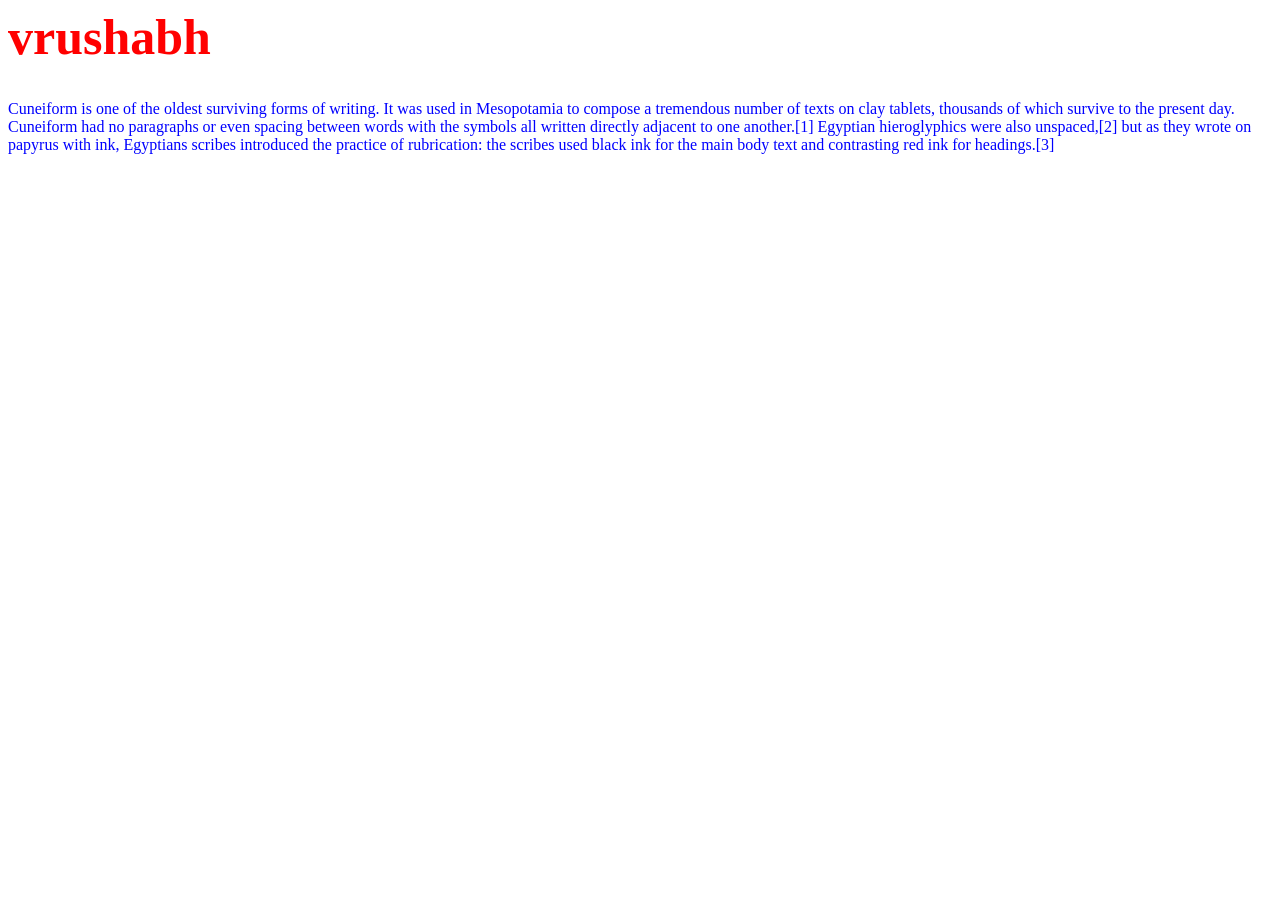
<file: index.html>
<html>
<body>
	<h1>vrushabh</h1>
	<p>Cuneiform is one of the oldest surviving forms of writing. It was used in Mesopotamia to compose a tremendous number of texts on clay tablets, thousands of which survive to the present day. Cuneiform had no paragraphs or even spacing between words with the symbols all written directly adjacent to one another.[1] Egyptian hieroglyphics were also unspaced,[2] but as they wrote on papyrus with ink, Egyptians scribes introduced the practice of rubrication: the scribes used black ink for the main body text and contrasting red ink for headings.[3]</p>
</body>
<style>
h1{color:red;
font-size:50px; 
}
p{color:blue;
}


</style>
</html>
</file>
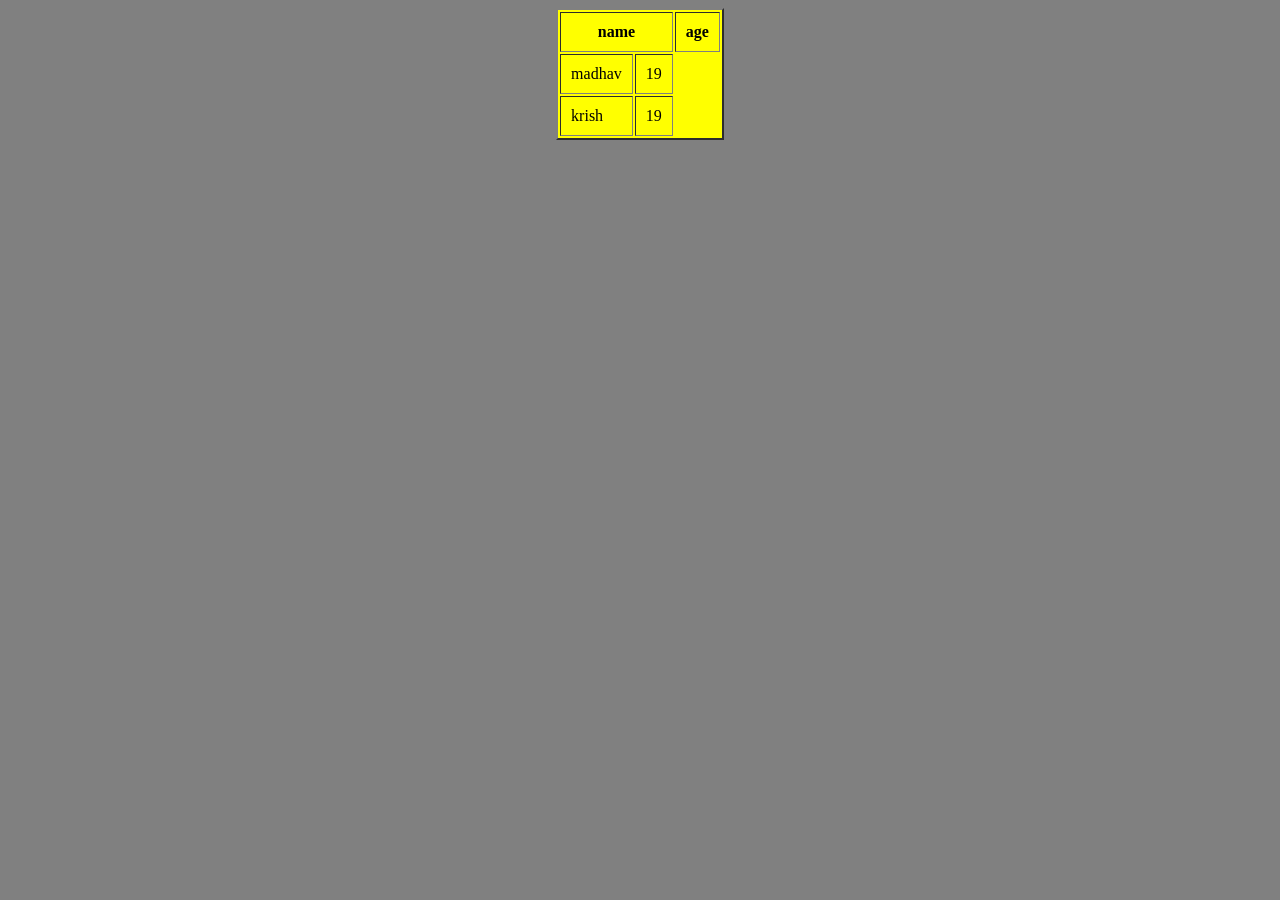
<file: cstable.html>
<html>
<center>
<body bgcolor="gray">
<table border="2" cellpadding="10" bgcolor="yellow">

<tr>
<th colspan="3">name</th>
<th>age</th>
</tr>

<tr>
<td>madhav</td>
<td>19</td>
</tr>


<tr>
<td>krish</td>
<td>19</td>
</tr>
</table>
</body>
</center>
</html>
</file>
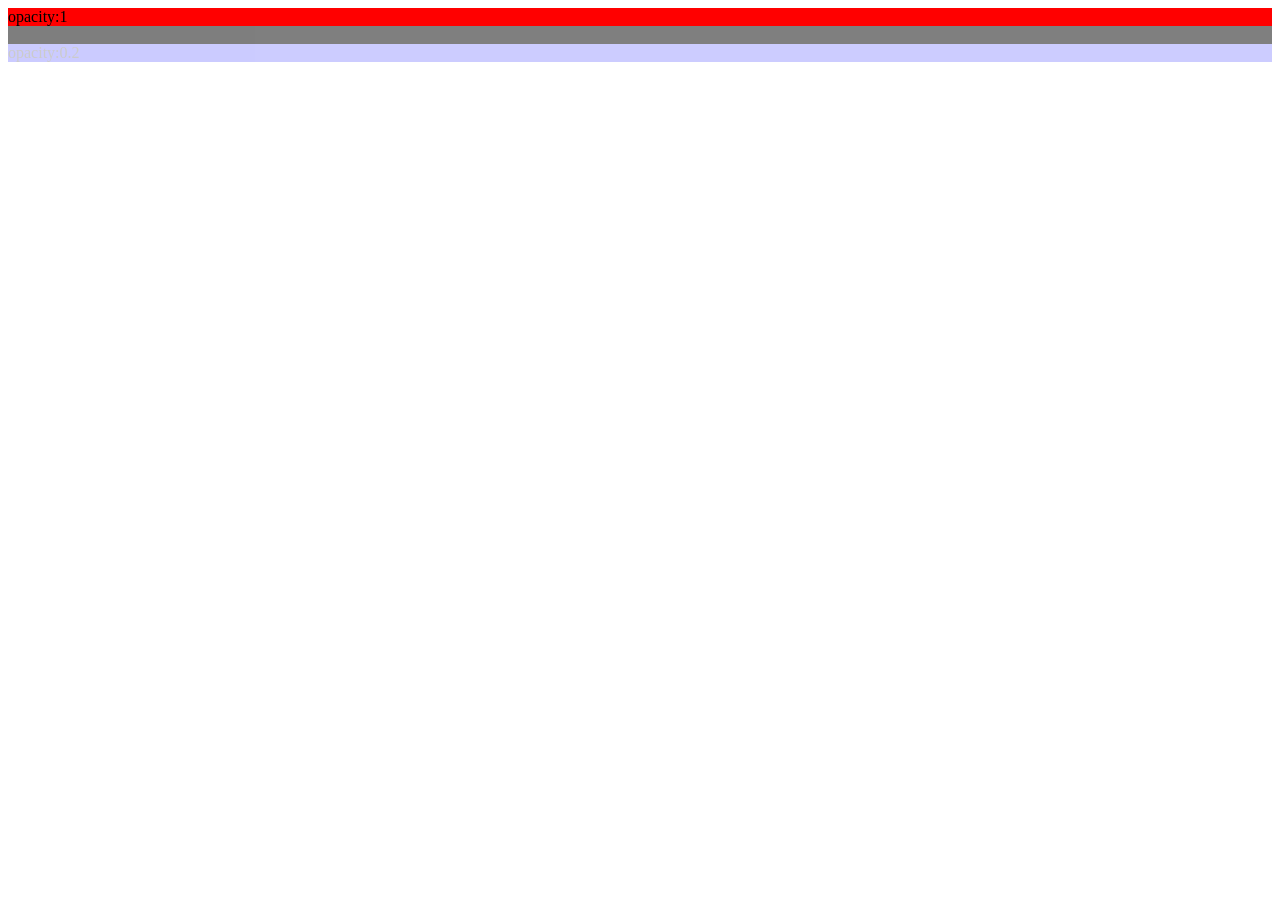
<file: filter.html>
<html>
<head>
<title>css opacity example</title>

<style>
	.box1 {
            background-color:red;
			opacity:1;
		}
		
	.box2 {
			background-color:black;
			opacity:0.5;
		}
		
	.box3 {
			background-color:blue;
			opacity:0.2;
		}

</style>
</head>

<body>


		<div class="box1">
		opacity:1
		</div>
		
		<div class="box2">
		opacity:0.5
		</div>
		
		<div class="box3">
		opacity:0.2
		</div>
		
</body>
</html>
</file>
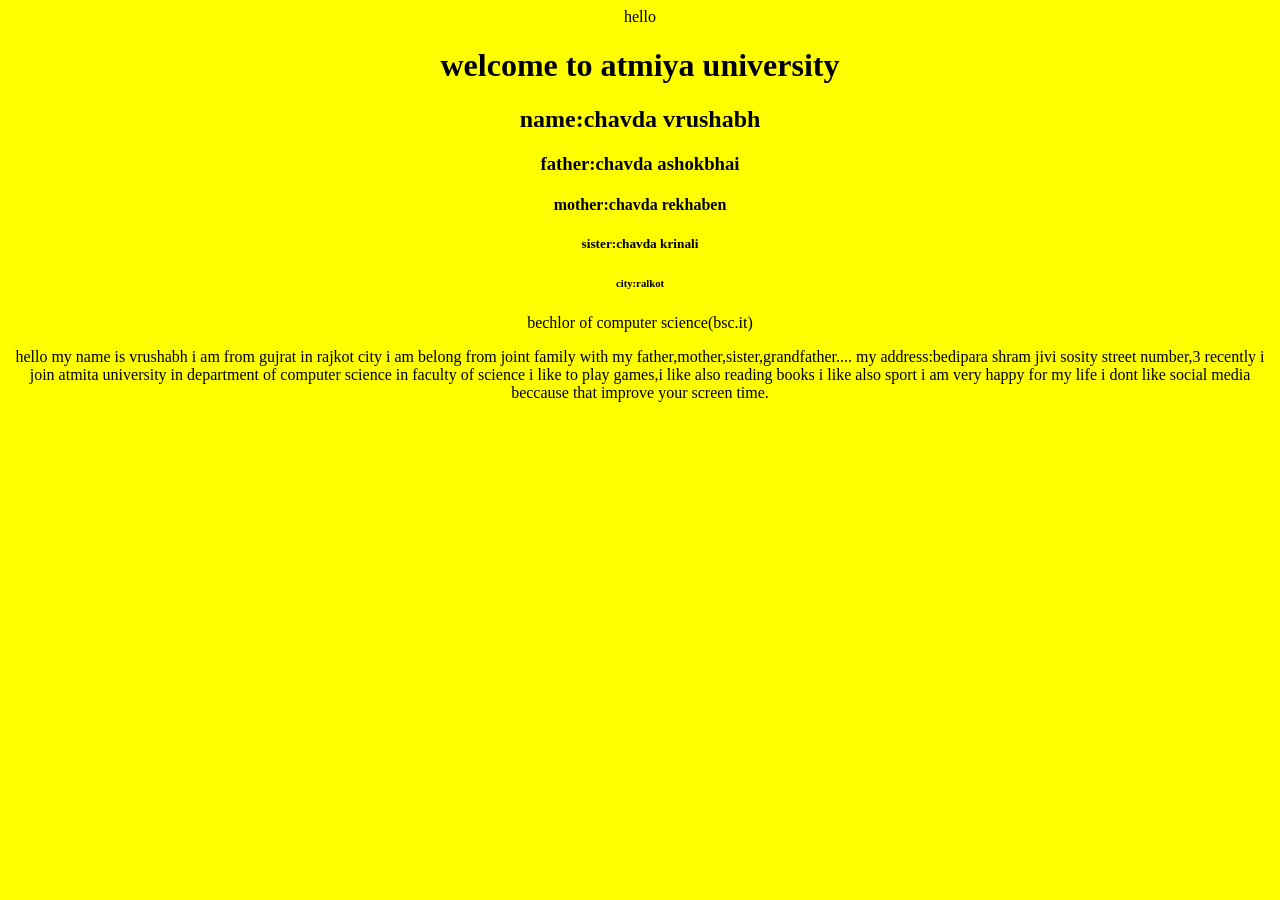
<file: five.html>
<html>
<head>
<center>hello</center>
<center>
          <h1>welcome to atmiya university</h>
		  <h2>name:chavda vrushabh</h2>
		  <h3>father:chavda ashokbhai</h3>
		  <h4>mother:chavda rekhaben</h4>
		  <h5>sister:chavda krinali</h5>
		  <h6>city:ralkot</h6>
</center>		  
</head>		  
<body>
<div>
   <center>bechlor of computer science(bsc.it)</center>
   <!--what is the gole of my life-->
   <center><p>hello my name is vrushabh i am from gujrat in rajkot city i am belong from joint family with
		  my father,mother,sister,grandfather.... my address:bedipara shram jivi sosity street number,3 
		  recently i join atmita university in department of computer science in faculty of science i 
		  like to play games,i like also reading books i like also sport i am very happy for my life
		  i dont like social media beccause that improve your screen time.</p></center>	
</div>
<body bgcolor="yellow">		  
</body>		  
</html>
</file>
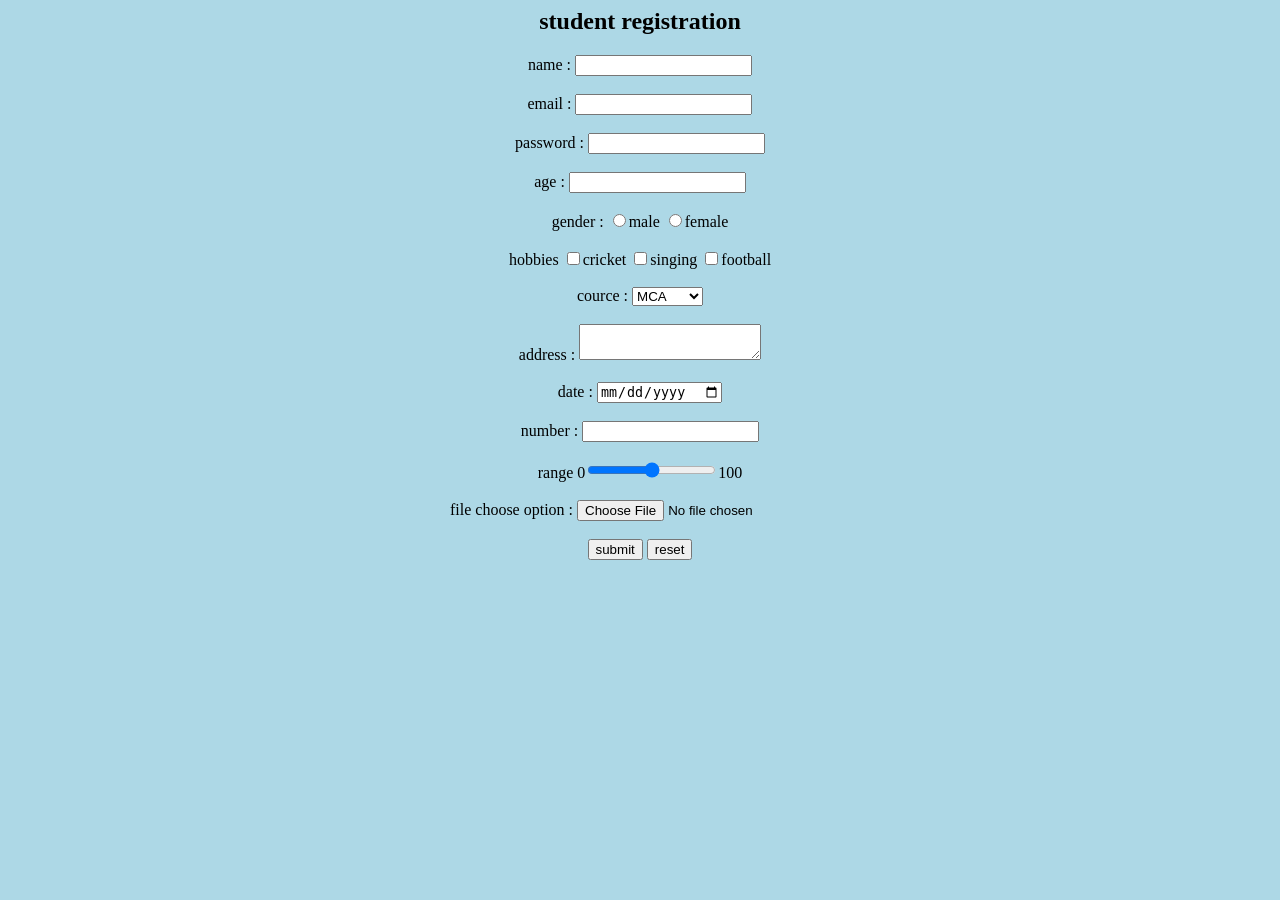
<file: form1.html>
<html>
<center>
<head>
<title>
basic form
</title>
</head>
<body bgcolor="lightblue">
<h2>student registration</h2>

<form>

<label>name : </label>
<input type="text" name="name">
<br><br>

<label>email : </label>
<input type="email" name="email">
<br><br>

<label>password : </label>
<input type="password" name="password">
<br><br>

<label>age : </label>
<input type="number" name="age">
<br><br>

<label>gender : </label>
<input type="radio" name="gender" value="male">male
<input type="radio" name="gender" value="female">female
<br><br>

<label>hobbies</label>
<input type="checkbox" name="hobbies" value="cricket">cricket
<input type="checkbox" name="hobbies" value="singing">singing
<input type="checkbox" name="hobbies" value="football">football
<br><br>


<label>cource : </label>
<select name="cource">
<option value="mca">MCA</option>
<option value="bca">BCA</option>
<option value="btech">B.TECH</option>
</select>
<br><br>

<label>address : </label>
<textarea name="address"></textarea>
<br><br>

<label>date : </label>
<input type="date" name="date">
<br><br>

<label>number : </label>
<input type="number" name="number">
<br><br>

<label>range</label>
0<input type="range">100
<br><br>

<label>file choose option : </label>
<input type="file">
<br><br>

<input type="submit" value="submit">
<input type="reset" value="reset">
<br><br>

</form>
</body>
</center>
</html>
</file>
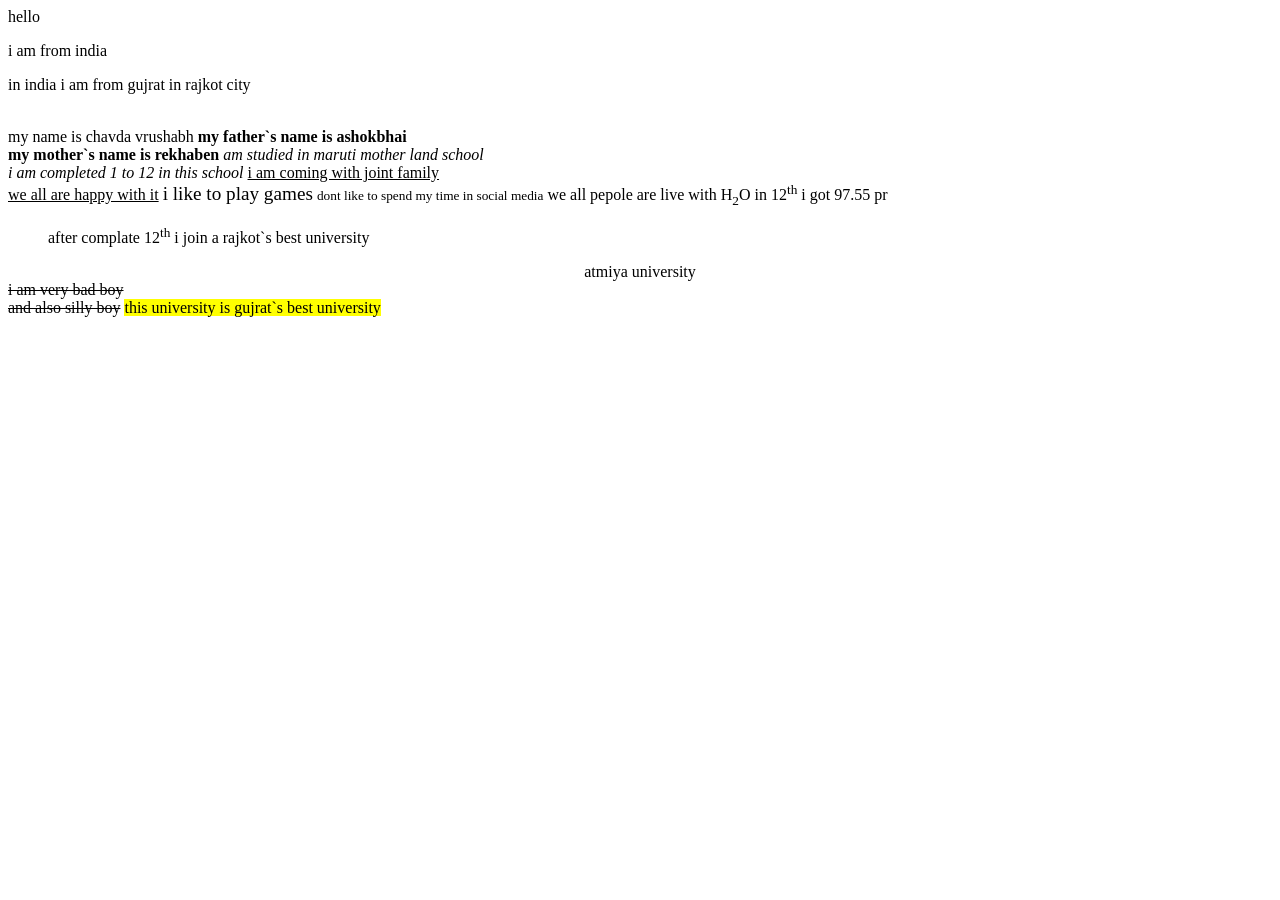
<file: four.html>
<html>
<head>
hello
<p>i am from india</p>
<p>in india i am from gujrat in rajkot city</p><br>my name is chavda vrushabh

<b>my father`s name is ashokbhai</b><br><strong>my mother`s name is rekhaben</strong>

<i> am studied in maruti mother land school</i><br><em>i am completed 1 to 12 in this school</em>

<u>i am coming with joint family</u><br><ins>we all are happy with it</ins>

<big>i like to play games</big>
<small> dont like to spend my time in social media</small>

we all pepole are live with H<sub>2</sub>O 
in 12<sup>th</sup> i got 97.55 pr

<blockquote>after complate 12<sup>th</sup> i join a rajkot`s best university</blockquote>
 <center>atmiya university</center>
<s>i am very bad boy</s><br><del>and also silly boy</del>

<mark>this university is gujrat`s best university</mark>
</head>
</html>
</file>
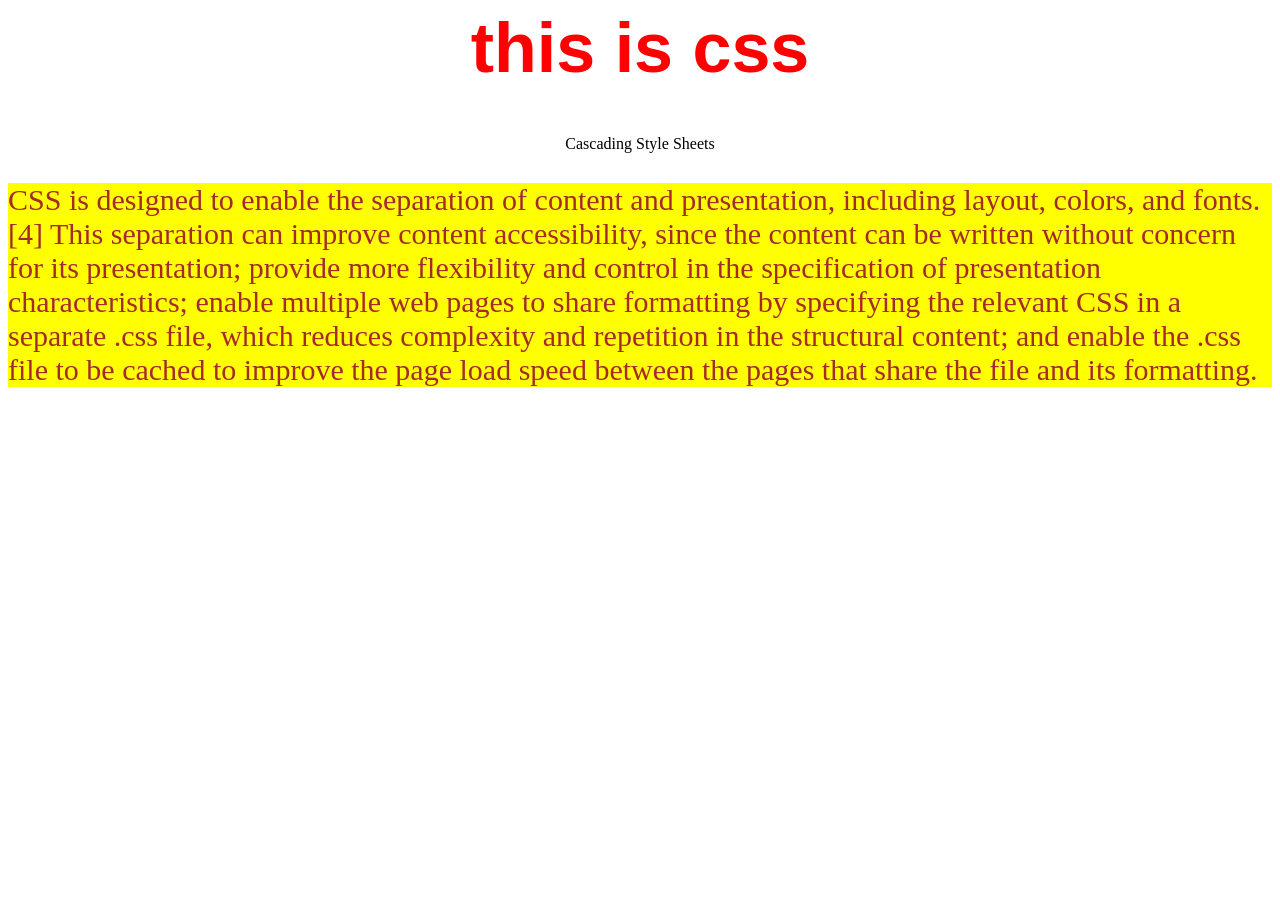
<file: htmlxcss.html>
<html>
<head>
<title>welcome to my demo</title>
<link rel="stylesheet" type="text/css" href="style.css">
</head>
<body>
<center><h1>this is css</h1></center>
<center>Cascading Style Sheets</center>
<p>CSS is designed to enable the separation of content and presentation, including layout, colors, and fonts.[4] This separation can improve content accessibility, since the content can be written without concern for its presentation; provide more flexibility and control in the specification of presentation characteristics; enable multiple web pages to share formatting by specifying the relevant CSS in a separate .css file, which reduces complexity and repetition in the structural content; and enable the .css file to be cached to improve the page load speed between the pages that share the file and its formatting.</p>
</body>
</html>
</file>
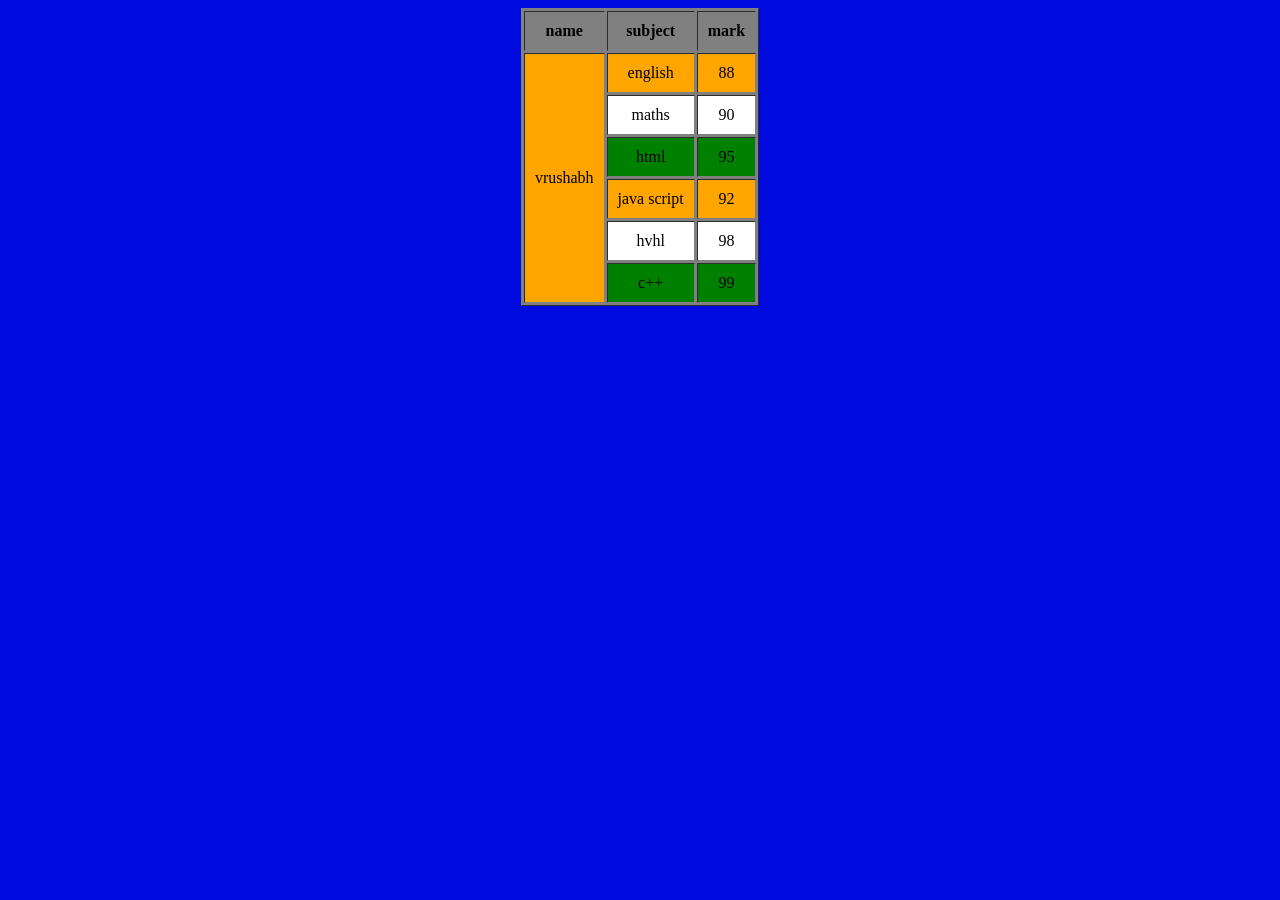
<file: rstable.html.html>
<html>
	<center>
		<body bgcolor ="light blue">
			<table border ="solid" cellpadding ="10" bgcolor="grey">
				<tr align ="center">
					<th>name</th>
					<th>subject</th>
					<th>mark</th>
				</tr>
				
				<tr align ="center" bgcolor="orange">
				<td rowspan ="6">vrushabh</td>
				<td>english</td>
				<td>88</td>
				</tr>
				
				<tr align ="center" bgcolor="white">
				<td>maths</td>
				<td>90</td>
				</tr>
				
				<tr align ="center" bgcolor="green">
				<td>html</td>
				<td>95</td>
				</tr>
				
				<tr align ="center" bgcolor="orange">
				<td>java script</td>
				<td>92</td>
				</tr>
				
				<tr align ="center" bgcolor="white">
				<td>hvhl</td>
				<td>98</td>
				</tr>
				
				<tr align ="center" bgcolor="green">
				<td>c++</td>
				<td>99</td>
				</tr>
			</table>
		</body>
	</center>
</html>
</file>
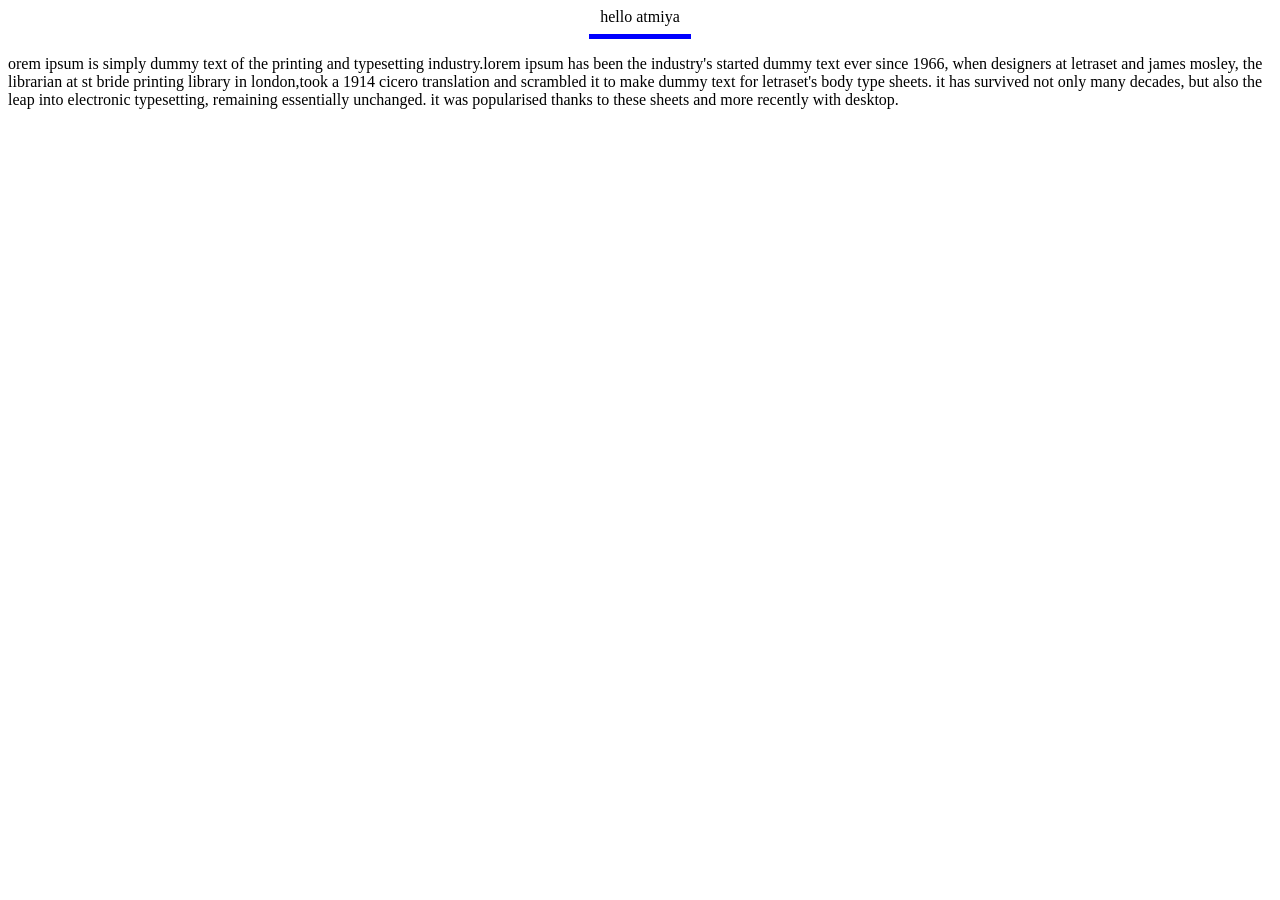
<file: seven.html>
<html>
<center>
<head>
hello atmiya
<hr size="5" color="blue" width="100px"
</head>

<body link="green" alike="yellow" vlink="orange">
<p align="left">orem ipsum is simply dummy text of the printing and typesetting industry.lorem ipsum has been the industry's started dummy text ever since 1966, when designers at letraset and james mosley, the librarian at st bride printing library in london,took a 1914 cicero translation and scrambled it to make dummy text for letraset's body type sheets. it has survived not only many decades, but also the leap into electronic typesetting, remaining essentially unchanged. it was popularised thanks to these sheets and more recently with desktop.
</html>
</file>
<file: style.css>
h1{
color:red;
font-size:70px;
font-family:arial;
}
p{
color:brown;
background-color:yellow;
font-family:roman;
font-size:30px;
}
</file>
